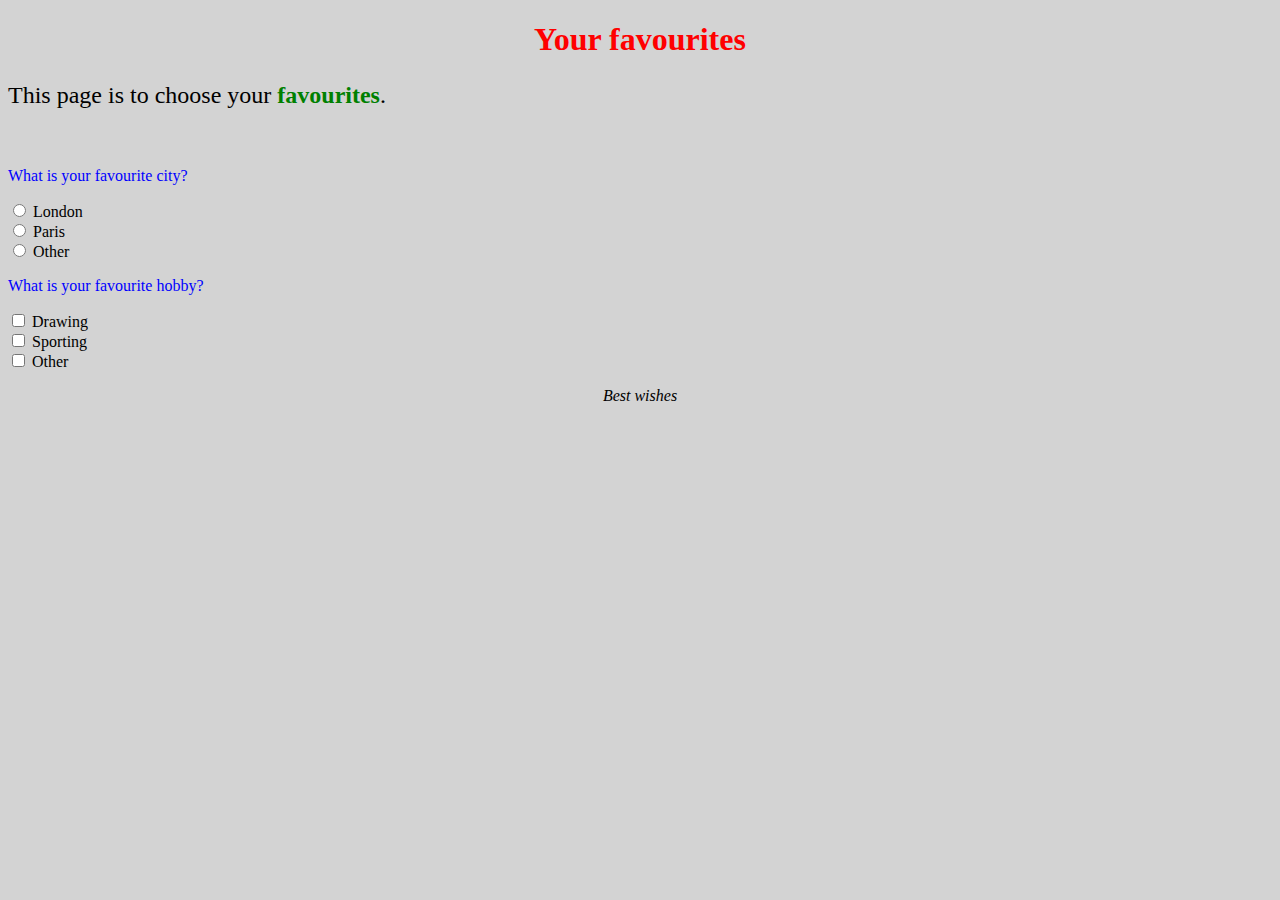
<file: Task1/index.html>
<!DOCTYPE html>
<html>
	<head>
		<title>Hobbies</title>
		<link rel="stylesheet" type="text/css" href="main.css">
	</head>
	<body>
		<h1>Your favourites</h1>
		<p id="page">This page is to choose your <span>favourites</span>.</p></br>

		<form>
			<p class="highlight">What is your favourite city?</p>

			<input type="radio" name="city">
			<label>London</label></br>
			
			<input type="radio" name="city">
			<label>Paris</label></br>
			
			<input type="radio" name="city">
			<label>Other</label>
			</br>
			<p class="highlight">What is your favourite hobby?</p>
			
			<input type="checkbox" name="hobby">
			<label>Drawing</label></br>
			
			<input type="checkbox" name="hobby">
			<label>Sporting</label></br>

			<input type="checkbox" name="hobby">
			<label>Other</label></br>
		</form>

		<p id="end"><i>Best wishes</i></p></br>
	</body>
</html>
</file>
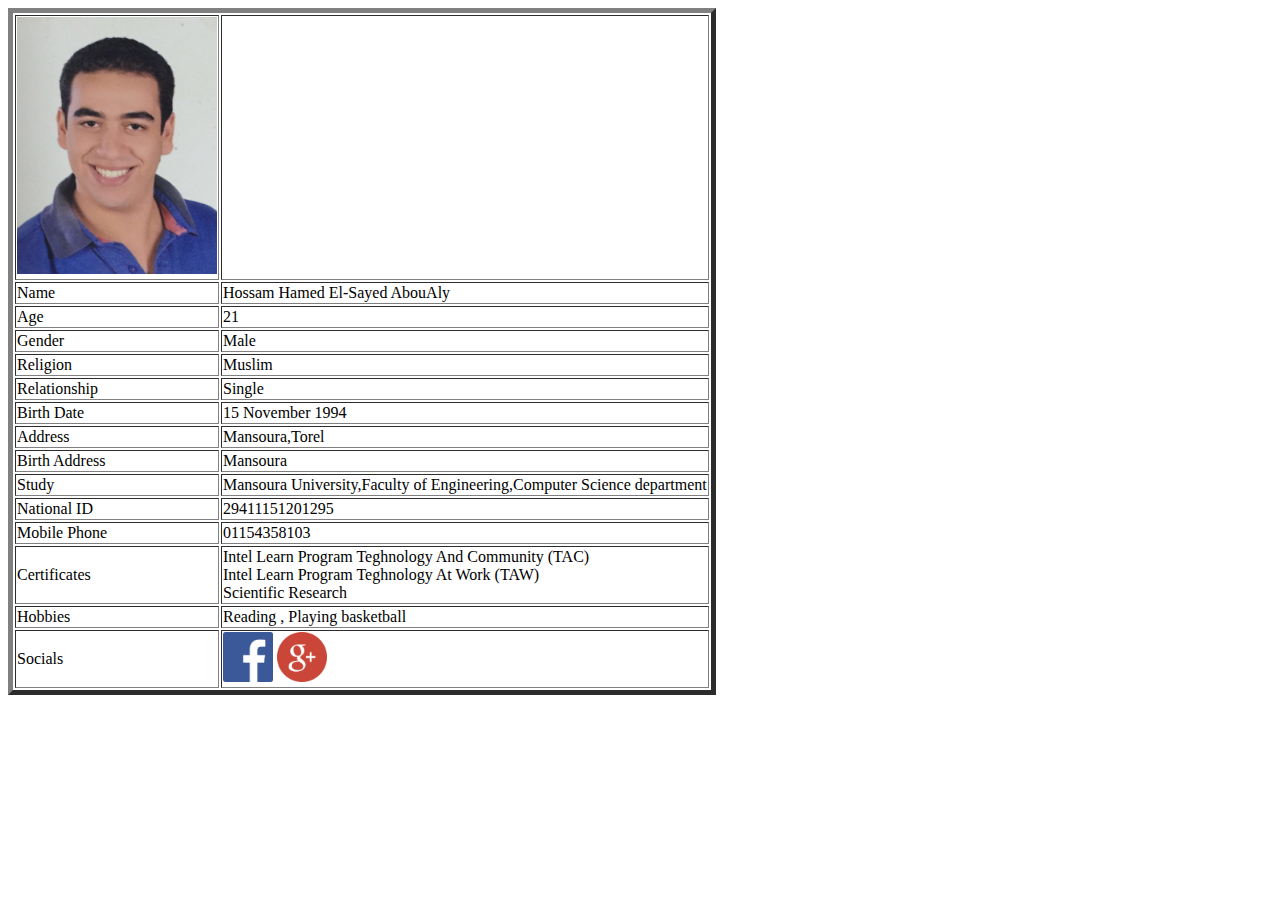
<file: Task2/CV.html>
<!DOCTYPE HTML>
<html>
<head>
    <title>C.V.</title>
</head>

<body>
    <table border="5px">
    <tr>
        <td><img src="1.jpg" width="200px"/></td><td>
    </tr>
    <tr>
        <td>Name</td><td> Hossam Hamed El-Sayed AbouAly</td>
    </tr>
    <tr>
        <td>Age</td><td>21</td>
    </tr>
     <tr>
        <td>Gender</td><td>Male</td>
    </tr>
    <tr>
        <td>Religion</td><td>Muslim</td>
    </tr>
     <tr>
        <td>Relationship</td><td>Single</td>
    </tr>
     <tr>
        <td>Birth Date</td><td>15 November 1994</td>
    </tr>
     <tr>
        <td>Address</td><td>Mansoura,Torel</td>
    </tr>
     <tr>
        <td>Birth Address</td><td>Mansoura</td>
    </tr>
     <tr>
        <td>Study</td><td>Mansoura University,Faculty of Engineering,Computer Science department</td>
    </tr>
     <tr>
        <td>National ID</td><td>29411151201295</td>
    </tr>
     <tr>
        <td>Mobile Phone</td><td>01154358103</td>
    </tr>
     <tr>
        <td>Certificates</td><td>Intel Learn Program Teghnology And Community (TAC) <br />Intel Learn Program Teghnology At Work (TAW) <br />Scientific Research</td>
    </tr>
     <tr>
        <td>Hobbies</td><td>Reading , Playing basketball</td>
    </tr>
     <tr>
        <td>Socials</td><td><a href="https://www.facebook.com/hossam.hamed.1276/about?section=overview&pnref=about"><img src="f.png" width="50px"/></a>  <a href="https://plus.google.com/u/0/112846734884120913810"><img src="g.png" width="50px" /></a></td>
    </tr>
    
    </table>



</body>
</html>
</file>
<file: Task1/main.css>
body
{
	background: lightgrey;
}
h1
{
	color:red;
	text-align: center;
}
#page
{
	font-size: 1.5em;
}
.highlight
{
	color: blue;
}
#end
{
	text-align: center;
}
span
{
	font-weight: bold;
	color: green;
}
</file>
